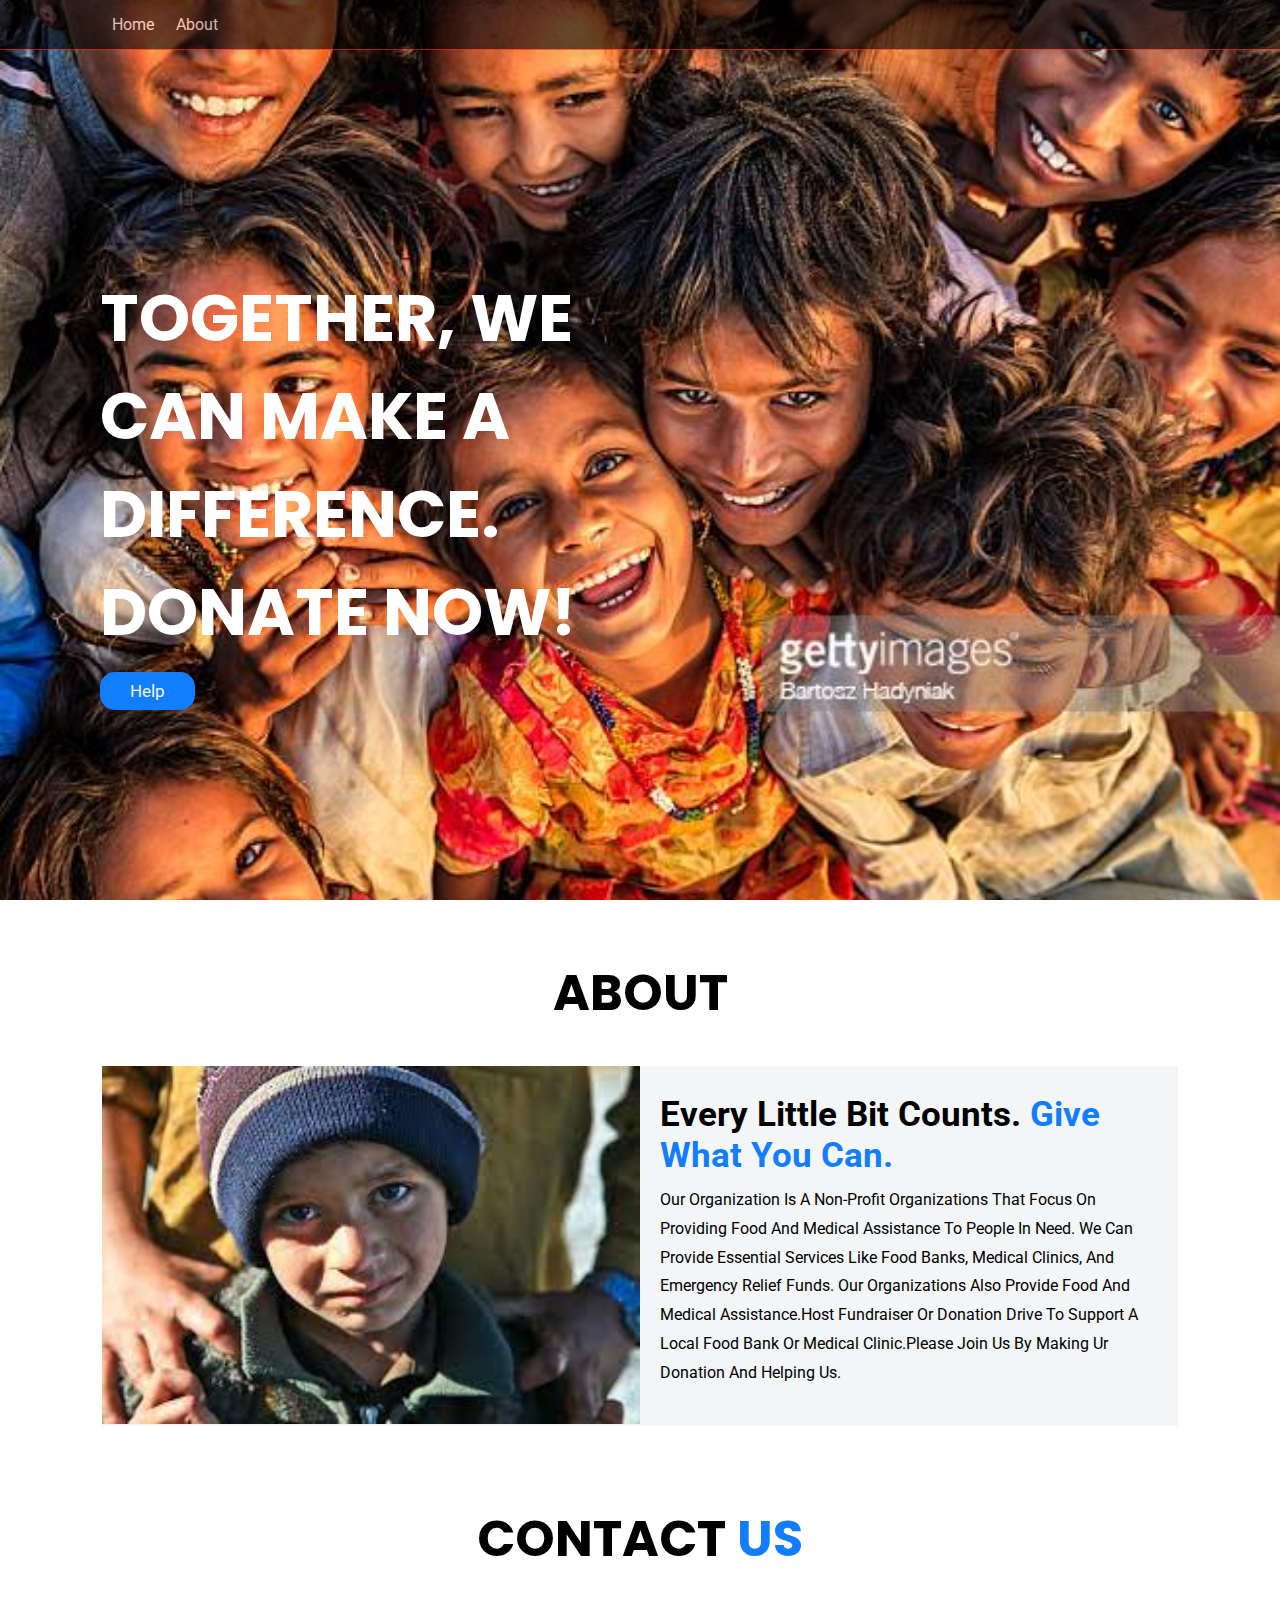
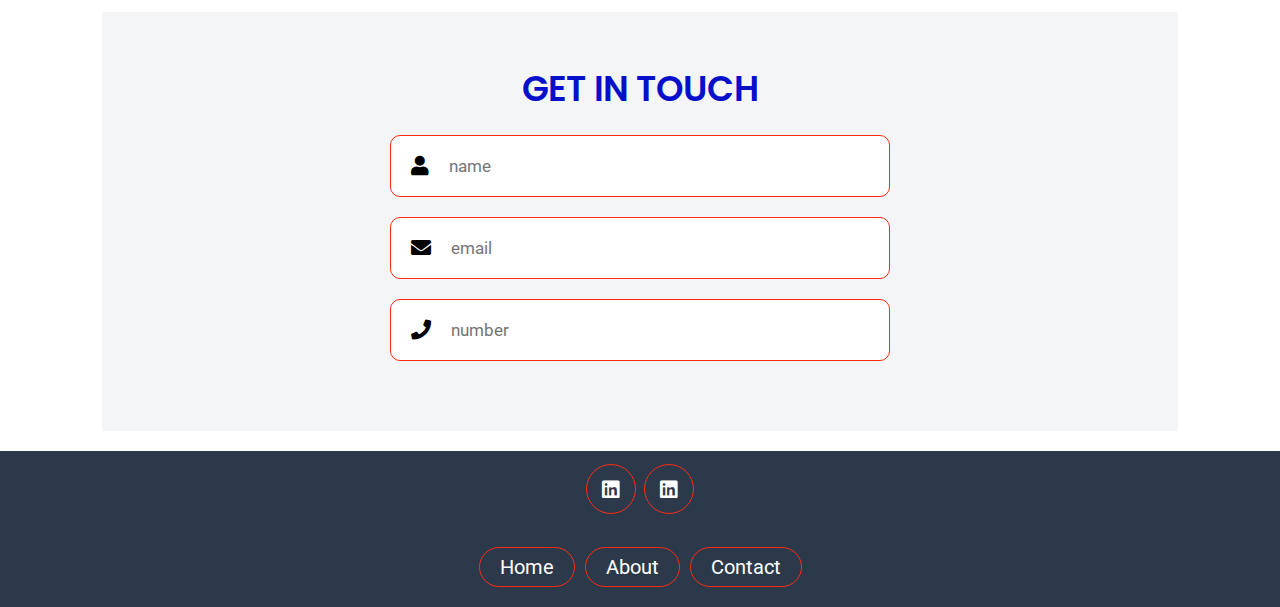
<file: index.html>
<!DOCTYPE html>
<html lang="en">

<head>
  <meta charset="UTF-8">
  <meta http-equiv="X-UA-Compatible" content="IE=edge">
  <meta name="viewport" content="width=device-width, initial-scale=1.0">
  <title>Donate</title>
  <link rel="stylesheet" href="https://cdnjs.cloudflare.com/ajax/libs/font-awesome/5.15.4/css/all.min.css">


  <link rel="preconnect" href="https://fonts.googleapis.com">
  <link rel="preconnect" href="https://fonts.gstatic.com" crossorigin>
  <link href="https://fonts.googleapis.com/css2?family=Poppins:ital,wght@0,500;0,600;0,700;0,800;1,500;1,600;1,700;1,800&display=swap" rel="stylesheet">


  <link href="https://cdn.jsdelivr.net/npm/bootstrap@5.2.2/dist/css/bootstrap.min.css" rel="stylesheet" integrity="sha384-Zenh87qX5JnK2Jl0vWa8Ck2rdkQ2Bzep5IDxbcnCeuOxjzrPF/et3URy9Bv1WTRi" crossorigin="anonymous">
  <script src="https://cdn.jsdelivr.net/npm/bootstrap@5.2.2/dist/js/bootstrap.bundle.min.js" integrity="sha384-OERcA2EqjJCMA+/3y+gxIOqMEjwtxJY7qPCqsdltbNJuaOe923+mo//f6V8Qbsw3" crossorigin="anonymous"></script>

  <link rel="stylesheet" href="css/index.css">
</head>
<body>
  <section class="home" id="home">
     <header class="header">

      <nav class="navbar">
        <a href="#home">home</a>
        <a href="#about">about</a>
      </nav>


    </header>

    <div class="content">
      <h3>TOGETHER, we can make a difference. Donate now!</h3>
      <a href="donate.html" class="btn">Help</a>

    </div>
  </section>

<section class="about" id="about">

    <h1 class="heading"><span>about</span></h1>

    <div id="carouselExampleControls" class="carousel slide" data-bs-ride="carousel">
      <div class="carousel-inner">
        <div class="carousel-item active">

          <div class="row">

            <div class="image">
              <img src="images/m10.jpg" alt="">
            </div>

            <div class="content">

              <h1> <span>Every little bit counts.</span> Give what you can.</h1>
              <p>Our Organization is a non-profit organizations that focus on providing food and medical assistance to people in need. We can provide essential services like food banks, medical clinics, and emergency relief funds.
                Our organizations also provide food and medical assistance.Host fundraiser or donation drive to support a local food bank or medical clinic.Please join us by making ur donation and helping us.</p>
            </div>
         </div>
    </div>

  </section>

  <section class="contact" id="contact">

    <h1 class="heading"> <span>contact</span> us </h1>
    <form action="">
      <h3 style="color:rgb(6, 16, 203);">get in touch</h3>
      <div class="inputBox">
        <span class="fas fa-user"></span>
        <input type="text" placeholder="name">
      </div>
      <div class="inputBox">
        <span class="fas fa-envelope"></span>
        <input type="email" placeholder="email">
      </div>
      <div class="inputBox">
        <span class="fas fa-phone"></span>
        <input type="number" placeholder="number">
      </div>
    </form>


  </section>
  <section class="footer">

    <div class="share">
      <a href="https://www.linkedin.com/in/bhaswati-mandal-a8882a210/" class="fab fa-linkedin"></a>
        <a href="https://www.linkedin.com/company/the-sparks-foundation/" class="fab fa-linkedin"></a>
    </div>


    <div class="links">
      <a href="#home">home</a>
      <a href="#about">about</a>
      <a href="#contact">contact</a>
    </div>

  </section>
</body>

</html>
</file>
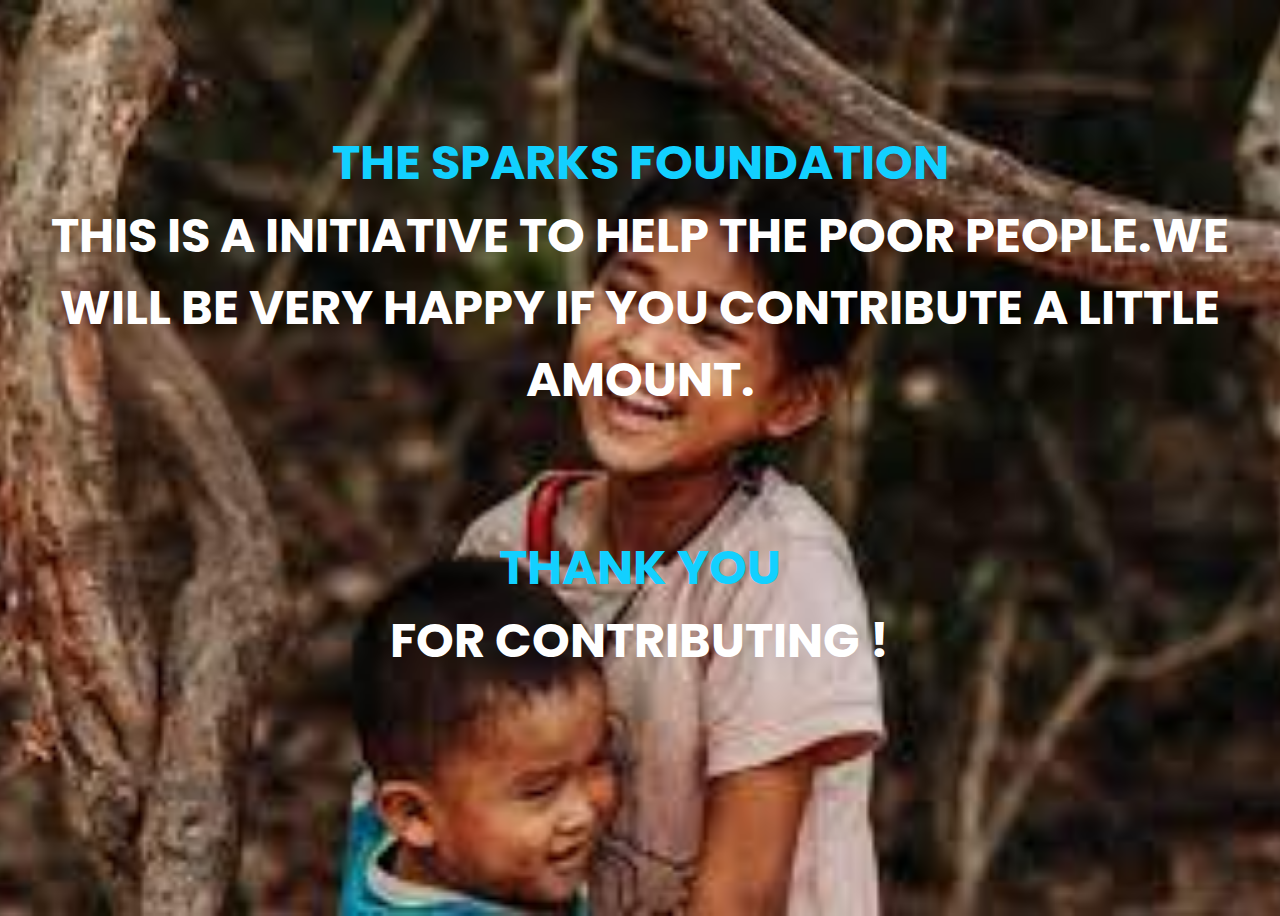
<file: donate.html>
<!DOCTYPE html>
<html lang="en" dir="ltr">

<head>
  <meta charset="utf-8">
  <title></title>

  <link rel="preconnect" href="https://fonts.googleapis.com">
  <link rel="preconnect" href="https://fonts.gstatic.com" crossorigin>
  <link href="https://fonts.googleapis.com/css2?family=Poppins:ital,wght@0,500;0,600;0,700;0,800;1,500;1,600;1,700;1,800&display=swap" rel="stylesheet">



  <link rel="stylesheet" href="css/donate.css">

</head>

<body class="donatehome">
  <div>
  <div>

    <h1> <span>The Sparks Foundation</span></h1>
    <h3>This is a initiative to help the poor people.We will be very happy if you contribute a little amount.</h3>
    
  </div>
  
  <div class = "content"></div>
  <section class="donate" id="donate">
    <form><script src="https://checkout.razorpay.com/v1/payment-button.js" data-payment_button_id="pl_LoiLudmp1XQ1GY" async> </script> </form>
    <h1>THANK YOU</h1>
    <h1 style="color: white">FOR CONTRIBUTING !</h1>
    </section>
    </body>
  </div>
</div>
</body>

</html>
</file>
<file: css/index.css>
@import url('https://fonts.googleapis.com/css2?family=Roboto:wght@100;300;400;500;700&display=swap');

:root{

    --main-color:#127dff;
    --black:#F3F5F7;
    --bg:#fff;
    --border:.1rem solid #ff2a12;
}

*{
    font-family: 'Roboto', sans-serif;
    margin:0; padding:0;
    box-sizing: border-box;
    outline: none; border:none;
    text-decoration: none;
    text-transform: capitalize;
    transition: .2s linear;
}

html{
    font-size: 10px;
    overflow-x: hidden;
    scroll-padding-top: 9rem;
    scroll-behavior: smooth;
}

html::-webkit-scrollbar{
    width: .8rem;
}

html::-webkit-scrollbar-track{
    background: transparent;
}

html::-webkit-scrollbar-thumb{
    background: #fff;
    border-radius: 5rem;
}

body{
    background: var(--bg);
}

/* section{
    padding:2rem 8%;
} */

.content{
  padding-left: 10rem;

}

.heading{
  padding-top: 3.5rem;
    text-align: center;
    color:var(--main-color);
    text-transform: uppercase;
    padding-bottom: 3.5rem;
    font-family: 'Poppins', sans-serif;
    font-weight: 700;
    font-size: 5rem;
}

.heading span{
    color:black;
    text-transform: uppercase;
    font-family: 'Poppins', sans-serif;
    font-weight: 700;
    font-size: 5rem;

}

.btn{
    margin-top: 1rem;
    display: inline-block;
    padding:.9rem 3rem;
    font-size: 1.7rem;
    color:beige;
    background: var(--main-color);
    cursor: pointer;
    border-radius: 1.5rem;
}

.btn:hover{
    letter-spacing: .2rem;
    margin-top: 1rem;
    display: inline-block;
    padding:.9rem 3rem;
    font-size: 1.7rem;
    color:#fff;
    background: var(--main-color);
    cursor: pointer;
    border-radius: 1.5rem;
    transform: scale(1.1);

}

.carousel-control-prev{
  margin-right: 5rem;
}

.header{
    background-color:black;opacity:0.6;;
    display: flex;
    align-items: center;
    justify-content: space-between;
    padding:1.5rem 8%;
    border-bottom: var(--border);
    position: fixed;
    top:0;
    width: 100vw;
    z-index: 1;
}

.header .logo img{
    height: 6rem;
}

.header .navbar a{
    margin:0 1rem;
    font-size: 1.6rem;
    color:#fff;
    text-decoration: none;
}

.header .navbar a:hover{
    color:var(--main-color);
    border-bottom: .1rem solid var(--main-color);
    padding-bottom: .5rem;
}

.header .icons div{
    color:#fff;
    cursor: pointer;
    font-size: 2.5rem;
    margin-left: 2rem;
}

.header .icons div:hover{
    color:var(--main-color);
}

.home{
    min-height: 100vh;
    display: flex;
    align-items: center;
    background:url(../images/m8.jpg) no-repeat;
    background-size: cover;
    background-position: center;
}



.home .content{
    max-width: 70rem;
    font-family: 'Poppins', sans-serif;
}



.home .content h3{
  padding-top: 8rem;
    font-size: 6.5rem;
    text-transform: uppercase;
    color:white;
    font-family: 'Poppins', sans-serif;
    font-weight: 700;

}

.home .content h4{
    font-size: 2rem;
    line-height: 1.2;
    padding: 3rem 0;
    color:green;

}

.about{
  padding: 2rem 8%;
}

.about .row{
    display: flex;
    align-items: center;
    background:var(--black);
    flex-wrap: wrap;
}

.about .row .image{
    flex:1 1 45rem;
}

.about .row .image img{
    width: 100%;
}
.about .row .content{
    flex:1 1 45rem;
    padding:2rem;
}

.about .row .content h1{
    font-size: 3.5rem;
    color:var(--main-color);
    font-weight: bold;
}

.about .row .content span{
  color: black;
}

.about .row .content p{
    font-size: 1.6rem;
    color:black;
    padding:1rem 0;
    line-height: 1.8;
}
 #carouselExampleControls:hover{
  transform:scale(1.06);
  z-index: 4;
  box-shadow: 0px 5px 10px 0px rgba(0, 0, 0, 0.5)

}

.contact{
  padding: 2rem 8%;
}
.contact .heading{
  font-family: 'Poppins', sans-serif;
  font-weight: 700;
  color: var(--main-color);
  font-size: 5rem;
}

.contact form{
    flex:1 1 45rem;
    padding:5rem 2rem;
    text-align: center;
    background: var(--black);;
}

.contact form h3{
    text-transform: uppercase;
    font-size: 3.5rem;
    color:black;
    font-family: 'Poppins', sans-serif;
    font-weight: 600;
}

.contact form .inputBox{
    display: flex;
    align-items: center;
    margin: 2rem auto;
    background:var(--bg);
    border:var(--border);
    border-radius: 10px;
    max-width: 500px;
}

.contact form .inputBox span{
    color:black;
    font-size: 2rem;
    padding-left: 2rem;
}

.contact form .inputBox input{
    width: 100%;
    padding:2rem;
    font-size: 1.7rem;
    color:black;
    text-transform: none;
    background:none;
}



.footer{
    background:#2C394B;
    text-align: center;
    text-decoration: none;
}

.footer .share{
    padding:1rem 0;
}

.footer .share a{
    height: 5rem;
    width: 5rem;
    line-height: 5rem;
    font-size: 2rem;
    color:#fff;
    border:var(--border);
    margin:.3rem;
    border-radius: 50%;
}

.footer .share a:hover{
    background-color: var(--main-color);
    transform:scale(1.1);
    z-index: 4;
}

.footer .links{
    display: flex;
    justify-content: center;
    flex-wrap: wrap;
    padding:2rem 0;
    gap:1rem;
    text-decoration: none;
}

.footer .links a{
    padding:.7rem 2rem;
    color:#fff;
    border:var(--border);
    font-size: 2rem;
    border-radius: 3rem;
    text-decoration: none;
}

.footer .links a:hover{
    background:var(--main-color);
    transform:scale(1.1);
    z-index: 4;
}

a {
   text-decoration: none;
}


.donate{
  size:10rem;
}


/* media queries  */
@media (max-width:991px){

    html{
        font-size: 55%;
        text-align: center;
    }

    .header{
        padding:1.5rem 2rem;
    }

    .about{
      padding: 2rem;
    }

    .contact{
        padding: 2rem;
    }

}

@media (max-width:768px){

    .home .content h3{
        font-size: 4.5rem;
    }

    .home .content p{
        font-size: 1.5rem;
    }

    .home .content{
      padding: 2rem;
    }

}

@media (max-width:450px){

    html{
        font-size: 45%;
    }

    .home .content{
      padding: 2rem;
    }

}
</file>
<file: css/donate.css>
body{
    min-height: 100vh;
    display: flex;
    align-items: center
    ;
    background:url(../images/m9.jpg) no-repeat;
    background-size: cover;
    background-position: center;
    align-content: center;
}
.donate{
margin: auto;
padding: 7rem 8%;
  text-align: center;
  align-content: center;
display: block;

  padding: auto;
   
}

h1{
text-align: center;
margin: 0.1rem;
    font-size: 3rem;
    text-transform: uppercase;
    color:#12d0ff;
    font-family: 'Poppins', sans-serif;
    font-weight: 700;
}
h3{
  text-align: center;
  margin: 0.1rem;
      font-size: 3rem;
      text-transform: uppercase;
      color:white;
      font-family: 'Poppins', sans-serif;
      font-weight: 700;
  }
.btn{
  margin-top: 1rem;
}
.btn:hover{
  transform: scale(1.3);
  box-shadow: rgba(255,255,255);
}
</file>
